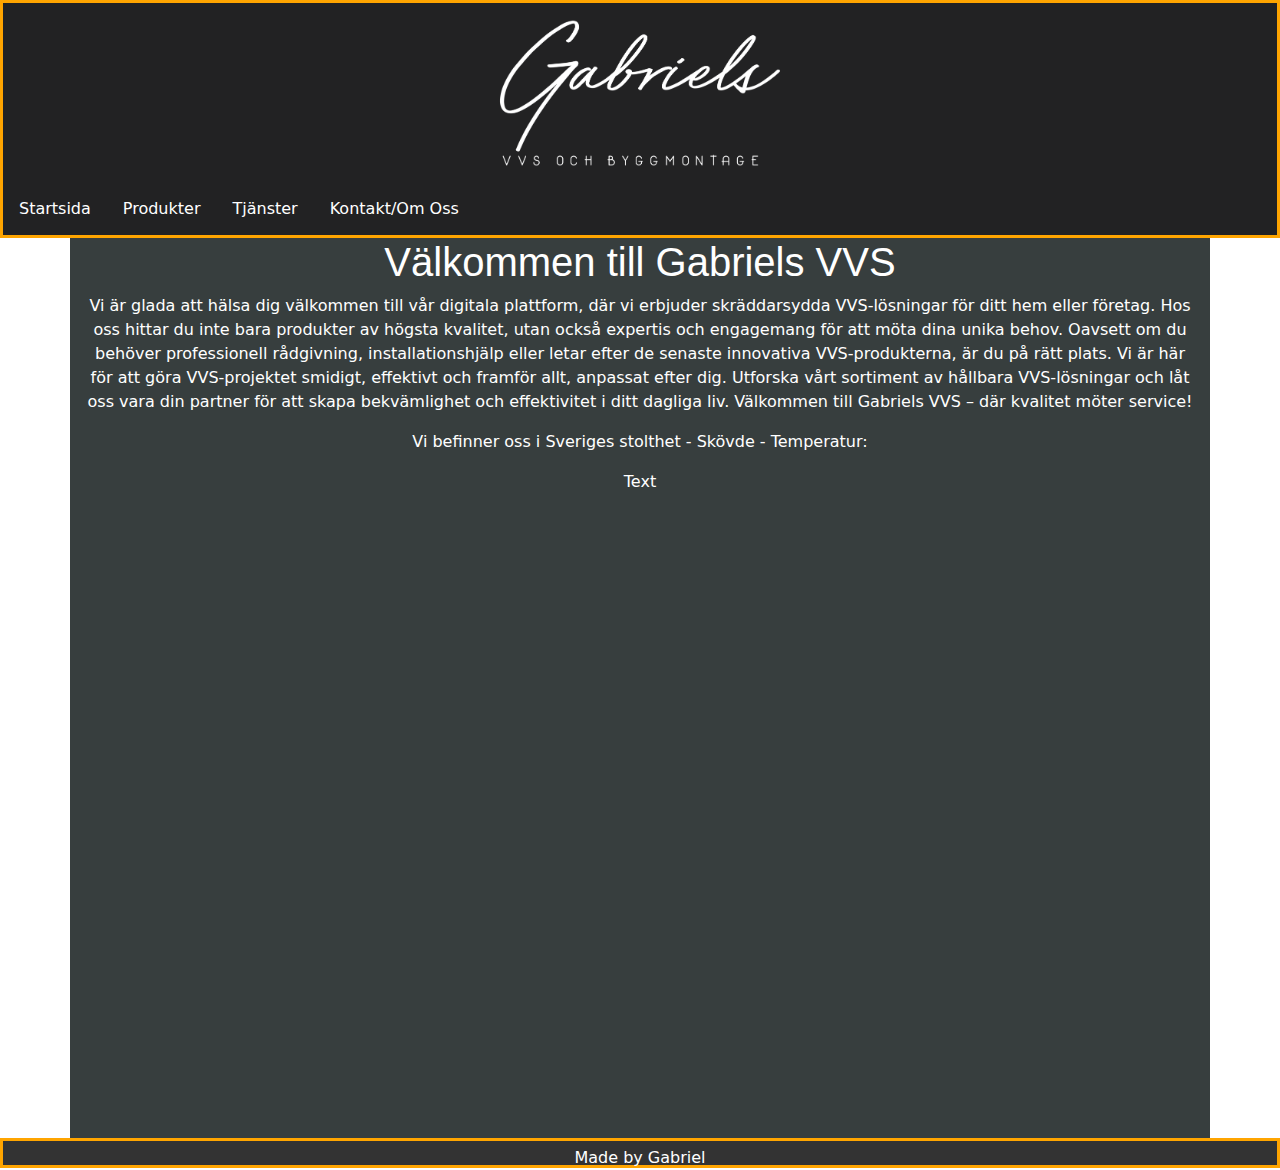
<file: index.html>
<!DOCTYPE html>
<head>
  <title>Gabriels hemsida</title>
  <meta charset="UTF-8" />
  <meta name="viewport" content="width=device-width, initial-scale=1.0" />
  <link
    href="https://cdn.jsdelivr.net/npm/bootstrap@5.3.2/dist/css/bootstrap.min.css"
    rel="stylesheet"
  />
  <link rel="stylesheet" href="main.css" />

  <script src="https://code.jquery.com/jquery-3.5.1.slim.min.js"></script>
  <script src="https://cdn.jsdelivr.net/npm/@popperjs/core@2.9.3/dist/umd/popper.min.js"></script>
  <script src="https://stackpath.bootstrapcdn.com/bootstrap/4.5.2/js/bootstrap.min.js"></script>
</head>
<body>
  <header>
    <img src="logo1.avif" alt="logo" width="300" />
    <ul>
      <li><a href="#">Startsida</a></li>
      <li><a href="products.html">Produkter</a></li>
      <li><a href="service.html">Tjänster</a></li>
      <li><a href="contact.html"> Kontakt/Om Oss</a></li>
    </ul>
  </header>
  <div class="container text-center bg-hey">
    <h1>Välkommen till Gabriels VVS</h1>
    <p>
      Vi är glada att hälsa dig välkommen till vår digitala plattform, där vi
      erbjuder skräddarsydda VVS-lösningar för ditt hem eller företag. Hos oss
      hittar du inte bara produkter av högsta kvalitet, utan också expertis och
      engagemang för att möta dina unika behov. Oavsett om du behöver
      professionell rådgivning, installationshjälp eller letar efter de senaste
      innovativa VVS-produkterna, är du på rätt plats. Vi är här för att göra
      VVS-projektet smidigt, effektivt och framför allt, anpassat efter dig.
      Utforska vårt sortiment av hållbara VVS-lösningar och låt oss vara din
      partner för att skapa bekvämlighet och effektivitet i ditt dagliga liv.
      Välkommen till Gabriels VVS – där kvalitet möter service!
    </p>
    <p>Vi befinner oss i Sveriges stolthet - Skövde - Temperatur:</p>
    <p id="api">Text</p>
  </div>
  <footer>Made by Gabriel</footer>
  <script src="https://cdn.jsdelivr.net/npm/bootstrap@5.3.2/dist/js/bootstrap.bundle.min.js"></script>
  <script src="site.js"></script>
</body>
</file>
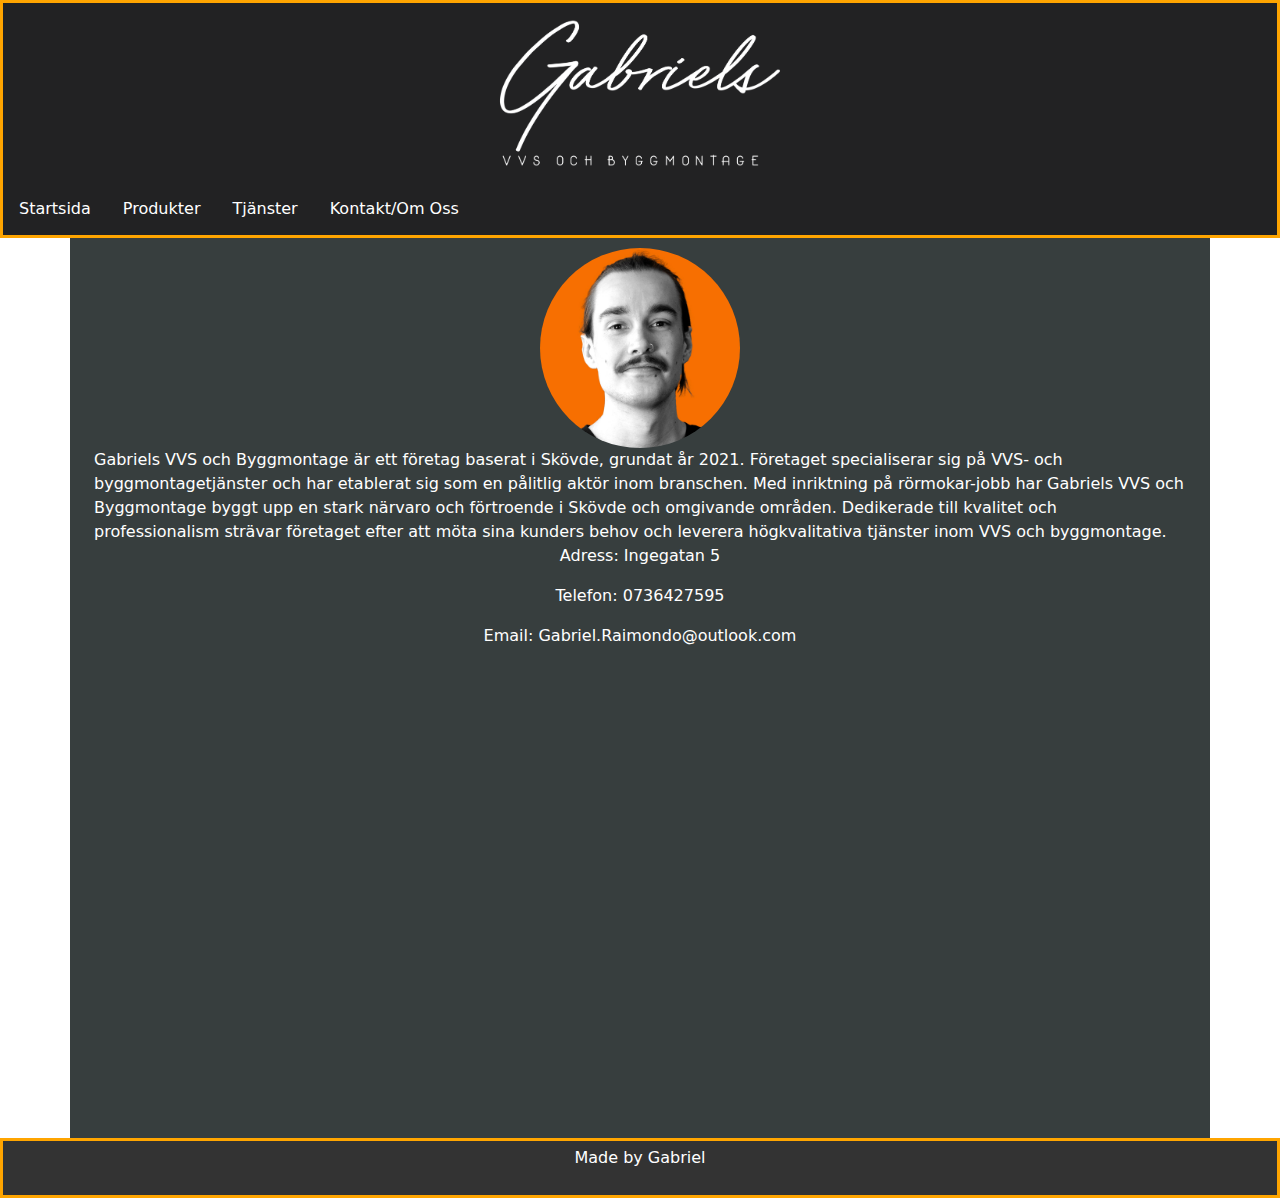
<file: contact.html>
<!DOCTYPE html>
<head>
  <title>Gabriels hemsida</title>
  <meta charset="UTF-8" />
  <meta name="viewport" content="width=device-width, initial-scale=1.0" />
  <link
    href="https://cdn.jsdelivr.net/npm/bootstrap@5.3.2/dist/css/bootstrap.min.css"
    rel="stylesheet"
  />
  <link rel="stylesheet" href="contact.css" />
</head>
<body lang="sv">
  <header>
    <img src="logo1.avif" alt="logo" width="300" height="140" />
    <ul>
      <li><a href="index.html">Startsida</a></li>
      <li><a href="products.html">Produkter</a></li>
      <li><a href="service.html">Tjänster</a></li>
      <li><a href="#"> Kontakt/Om Oss</a></li>
    </ul>
  </header>

  <div class="container bg-hey">
    <div class="container">
      <img
        src="gab.avif"
        class="rounded-image"
        width="200"
        height="200"
        alt="Picture"
      />
      <article>
        Gabriels VVS och Byggmontage är ett företag baserat i Skövde, grundat år
        2021. Företaget specialiserar sig på VVS- och byggmontagetjänster och
        har etablerat sig som en pålitlig aktör inom branschen. Med inriktning
        på rörmokar-jobb har Gabriels VVS och Byggmontage byggt upp en stark
        närvaro och förtroende i Skövde och omgivande områden. Dedikerade till
        kvalitet och professionalism strävar företaget efter att möta sina
        kunders behov och leverera högkvalitativa tjänster inom VVS och
        byggmontage.
      </article>
      <p>Adress: Ingegatan 5</p>
      <p>Telefon: 0736427595</p>
      <p>Email: Gabriel.Raimondo@outlook.com</p>
      <iframe
        title="location"
        src="https://www.google.com/maps/embed?pb=!1m18!1m12!1m3!1d2091.4858822604347!2d13.8383381!3d58.3852069!2m3!1f0!2f0!3f0!3m2!1i1024!2i768!4f13.1!3m3!1m2!1s0x465b0238b0887f2f%3A0xccaecc59f3f40d43!2sIngegatan%205%2C%20541%2050%20Sk%C3%B6vde!5e0!3m2!1ssv!2sse!4v1707551337368!5m2!1ssv!2sse"
        style="border: 0"
        width="400"
        height="250"
        allowfullscreen="false"
        loading="lazy"
        referrerpolicy="no-referrer-when-downgrade"
      ></iframe>
    </div>
  </div>
  <script src="https://cdn.jsdelivr.net/npm/bootstrap@5.3.2/dist/js/bootstrap.bundle.min.js"></script>
  <footer>
    Made by Gabriel
    <p id="api"></p>
  </footer>
  <script src="site.js"></script>
</body>
</file>
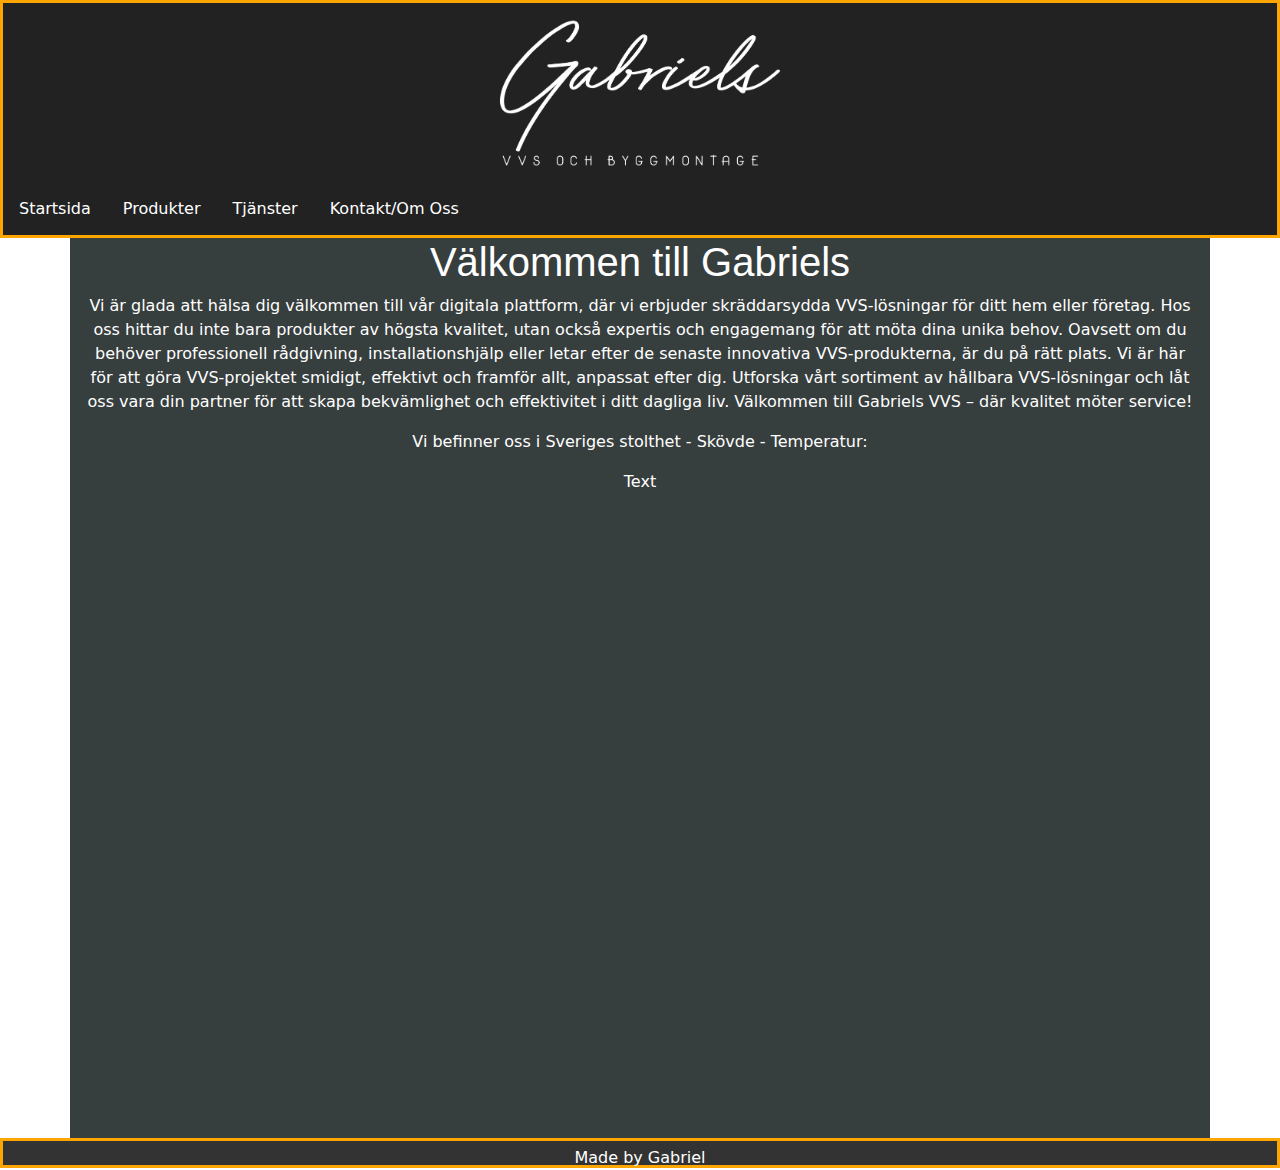
<file: index.html.html>
<!DOCTYPE html>
<head>
  <title>Gabriels hemsida</title>
  <meta charset="UTF-8" />
  <meta name="viewport" content="width=device-width, initial-scale=1.0" />
  <link
    href="https://cdn.jsdelivr.net/npm/bootstrap@5.3.2/dist/css/bootstrap.min.css"
    rel="stylesheet"
  />
  <link rel="stylesheet" href="main.css" />

  <script src="https://code.jquery.com/jquery-3.5.1.slim.min.js"></script>
  <script src="https://cdn.jsdelivr.net/npm/@popperjs/core@2.9.3/dist/umd/popper.min.js"></script>
  <script src="https://stackpath.bootstrapcdn.com/bootstrap/4.5.2/js/bootstrap.min.js"></script>
</head>
<body>
  <header>
    <img src="logo1.avif" alt="logo" width="300" />
    <ul>
      <li><a href="#">Startsida</a></li>
      <li><a href="products.html">Produkter</a></li>
      <li><a href="service.html">Tjänster</a></li>
      <li><a href="contact.html"> Kontakt/Om Oss</a></li>
    </ul>
  </header>
  <div class="container text-center bg-hey">
    <h1>Välkommen till Gabriels</h1>
    <p>
      Vi är glada att hälsa dig välkommen till vår digitala plattform, där vi
      erbjuder skräddarsydda VVS-lösningar för ditt hem eller företag. Hos oss
      hittar du inte bara produkter av högsta kvalitet, utan också expertis och
      engagemang för att möta dina unika behov. Oavsett om du behöver
      professionell rådgivning, installationshjälp eller letar efter de senaste
      innovativa VVS-produkterna, är du på rätt plats. Vi är här för att göra
      VVS-projektet smidigt, effektivt och framför allt, anpassat efter dig.
      Utforska vårt sortiment av hållbara VVS-lösningar och låt oss vara din
      partner för att skapa bekvämlighet och effektivitet i ditt dagliga liv.
      Välkommen till Gabriels VVS – där kvalitet möter service!
    </p>
    <p>Vi befinner oss i Sveriges stolthet - Skövde - Temperatur:</p>
    <p id="api">Text</p>
  </div>
  <footer>Made by Gabriel</footer>
  <script src="https://cdn.jsdelivr.net/npm/bootstrap@5.3.2/dist/js/bootstrap.bundle.min.js"></script>
  <script src="site.js"></script>
</body>
</file>
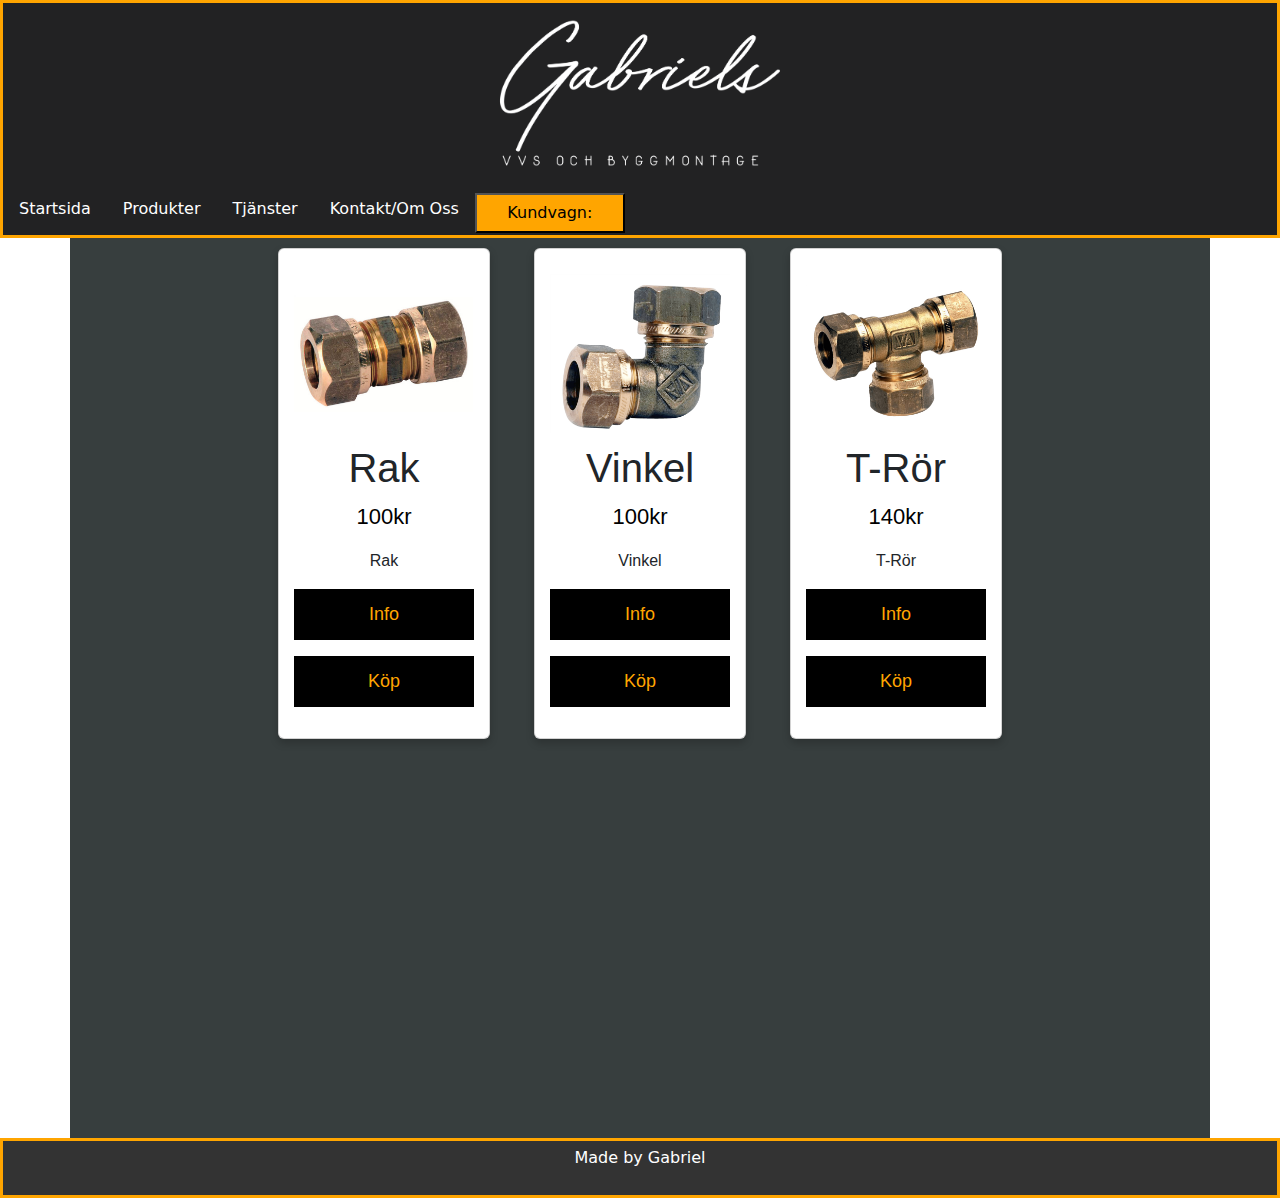
<file: products.html>
<!DOCTYPE html>
<head>
  <title>Produkter</title>
  <meta charset="UTF-8" />
  <meta name="viewport" content="width=device-width, initial-scale=1.0" />
  <link
    href="https://cdn.jsdelivr.net/npm/bootstrap@5.3.2/dist/css/bootstrap.min.css"
    rel="stylesheet"
  />
  <script src="https://code.jquery.com/jquery-3.5.1.slim.min.js"></script>
  <script src="https://cdn.jsdelivr.net/npm/@popperjs/core@2.9.3/dist/umd/popper.min.js"></script>
  <script src="https://stackpath.bootstrapcdn.com/bootstrap/4.5.2/js/bootstrap.min.js"></script> 
  <link rel="stylesheet" href="products.css" />
</head>
<body lang="sv">
  <header>
    <img src="logo1.avif" alt="logo" width="300"  />
    <ul>
      <li><a href="index.html">Startsida</a></li>
      <li><a href="#">Produkter</a></li>
      <li><a href="service.html">Tjänster</a></li>
      <li><a href="contact.html"> Kontakt/Om Oss</a></li>
      <li>
        <button
          class="button-cart"
          type="button"
          data-toggle="modal"
          data-target="#modalCart"
        >
          Kundvagn:
        </button>
      </li>
    </ul>
  </header>
  <div class="container text-center bg-hey">
    <div class="row" id="productCards">
    </div>
  </div>

  <div id="modalCart" class="modal fade" role="dialog">
    <div class="modal-dialog">
      <div class="modal-content">
        <div class="modal-header">
          </button>
          <h4 class="modal-title">Kundvagn</h4>
        </div>
        <div class="modal-body">
            <table class="cart-items">
                <thead>
                    <tr>
                        <th>Produkt</th>
                        <th>Pris</th>
                    </tr>
                </thead>
                <tbody id="cartItem">
                </tbody>
            </table>
        <div class="modal-footer">
          <button type="button" class="btn btn-default" data-dismiss="modal">
            Stäng
          </button>
        </div>
      </div>
    </div>
</div>
  </div>
<footer>Made by Gabriel
</footer>
<script src="site.js"></script>
</body>
</file>
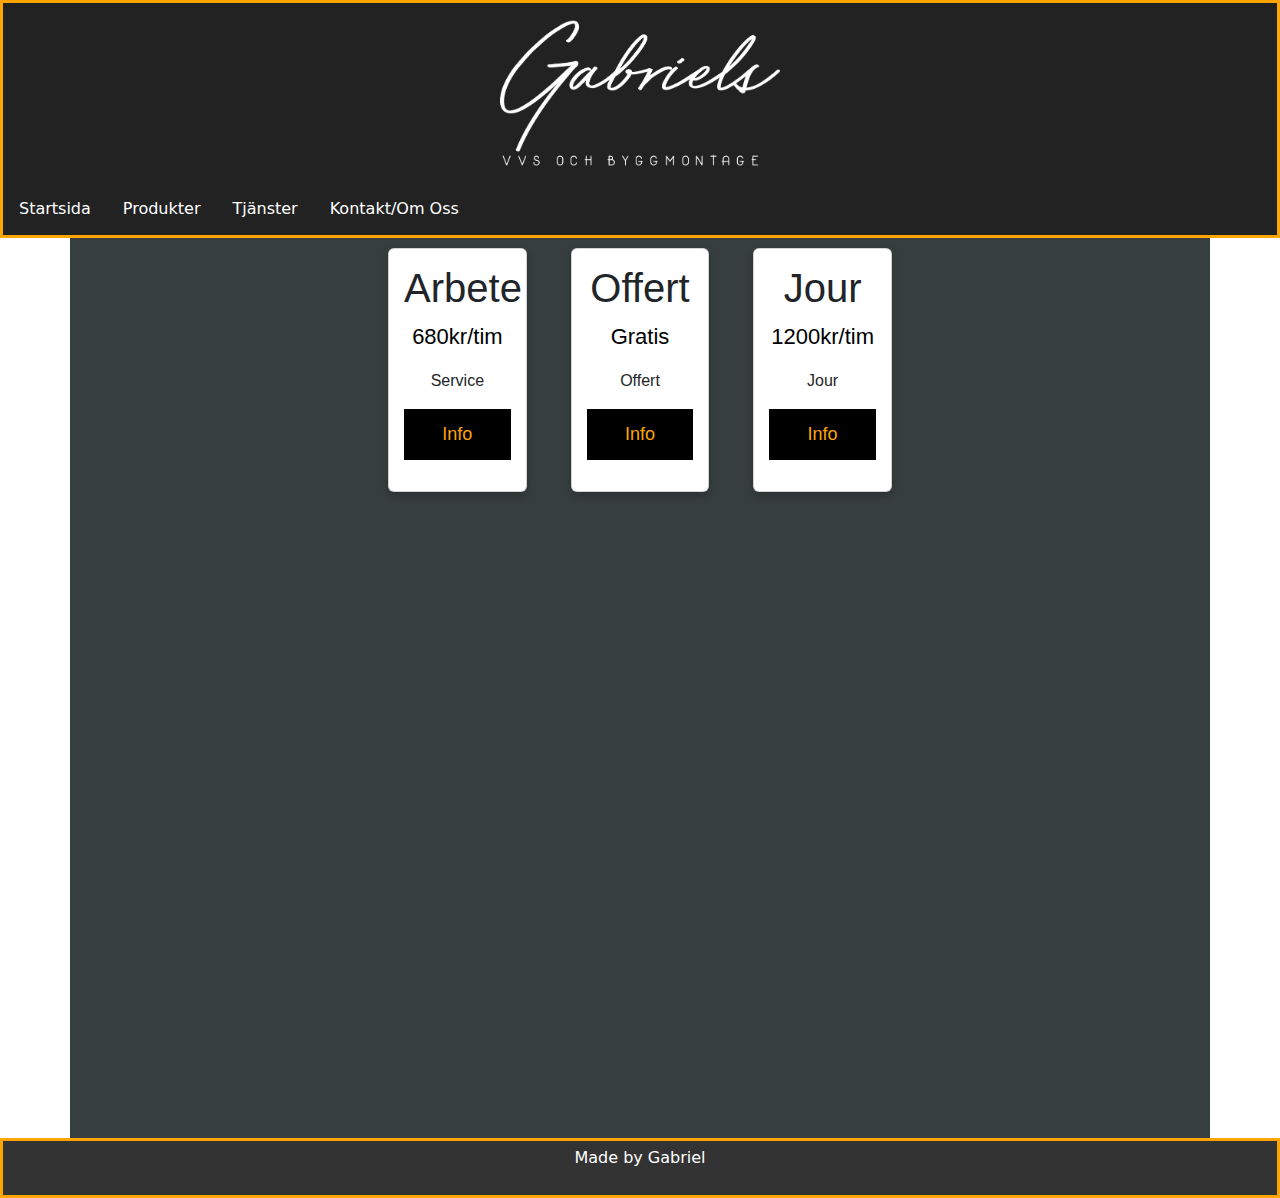
<file: service.html>
<!DOCTYPE html>
<head>
  <title>Gabriels hemsida</title>
  <meta charset="UTF-8" />
  <meta name="viewport" content="width=device-width, initial-scale=1.0" />
  <link
    href="https://cdn.jsdelivr.net/npm/bootstrap@5.3.2/dist/css/bootstrap.min.css"
    rel="stylesheet"
  />
  <script src="https://code.jquery.com/jquery-3.5.1.slim.min.js"></script>
  <script src="https://cdn.jsdelivr.net/npm/@popperjs/core@2.9.3/dist/umd/popper.min.js"></script>
  <script src="https://stackpath.bootstrapcdn.com/bootstrap/4.5.2/js/bootstrap.min.js"></script>
  <link rel="stylesheet" href="service.css" />
</head>
<body lang="sv">
  <header>
    <img src="logo1.avif" alt="logo" width="300" height="140" />
    <ul>
      <li><a href="index.html">Startsida</a></li>
      <li><a href="products.html">Produkter</a></li>
      <li><a href="#">Tjänster</a></li>
      <li><a href="contact.html"> Kontakt/Om Oss</a></li>
    </ul>
  </header>
  <div class="container text-center bg-hey">
    <div class="row">
      <div class="col-md-4">
        <div class="card">
          <h1>Arbete</h1>
          <p class="price">680kr/tim</p>
          <p>Service</p>
          <p>
            <button type="button" data-toggle="modal" data-target="#modalInfo">
              Info
            </button>
          </p>
        </div>
      </div>
      <div class="col-md-4">
        <div class="card">
          <h1>Offert</h1>
          <p class="price">Gratis</p>
          <p>Offert</p>
          <p>
            <button
              type="button"
              data-toggle="modal"
              data-target="#modalOffert"
            >
              Info
            </button>
          </p>
        </div>
      </div>
      <div class="col-md-4">
        <div class="card">
          <h1>Jour</h1>
          <p class="price">1200kr/tim</p>
          <p>Jour</p>
          <p>
            <button type="button" data-toggle="modal" data-target="#modalJour">
              Info
            </button>
          </p>
        </div>
      </div>
    </div>
  </div>

  <div id="modalInfo" class="modal fade" role="dialog">
    <div class="modal-dialog">
      <div class="modal-content">
        <div class="modal-header">
          <h4 class="modal-title">Info</h4>
        </div>
        <div class="modal-body">
          <p>Info om tjänst</p>
        </div>
        <div class="modal-footer">
          <button type="button" class="btn btn-default" data-dismiss="modal">
            Close
          </button>
        </div>
      </div>
    </div>
  </div>
  <div id="modalOffert" class="modal fade" role="dialog">
    <div class="modal-dialog">
      <div class="modal-content">
        <div class="modal-header">
          <h4 class="modal-title">Offert</h4>
        </div>
        <div class="modal-body">
          <p>Tjänst</p>
        </div>
        <div class="modal-footer">
          <button type="button" class="btn btn-default" data-dismiss="modal">
            Close
          </button>
        </div>
      </div>
    </div>
  </div>
  <div id="modalJour" class="modal fade" role="dialog">
    <div class="modal-dialog">
      <div class="modal-content">
        <div class="modal-header">
          <h4 class="modal-title">Jour</h4>
        </div>
        <div class="modal-body">
          <p>Tjänst</p>
        </div>
        <div class="modal-footer">
          <button type="button" class="btn btn-default" data-dismiss="modal">
            Close
          </button>
        </div>
      </div>
    </div>
  </div>
  <footer>
    Made by Gabriel
    <p id="api"></p>
  </footer>
  <script src="site.js"></script>
</body>
</file>
<file: main.css>
html,body {
  height: 100%;
}

.rounded-image{
    border-radius: 50%;
    margin-top: 10px;
}
ul {
    list-style-type: none;
    margin: 0;
    padding: 0;
    overflow: hidden;
    background-color: #222223;
  }
li {
    float: left;
  }
li a {
    display: block;
    color: white;
    text-align: center;
    padding: 14px 16px;
    text-decoration: none;
  }
li a:hover {
    background-color: orange;
  }
.active {
    background-color: #04AA6D;
  }
header {
    text-align: center;
    color: white;
    background-color: #222223;
    border: orange;
    border-style: solid;
  }
footer {
    height: 30px;
    color: white;
    border: orange;
    border-style: solid;
    padding: 5px;
    text-align: center;
    background-color: #333;
    z-index: 1;
  }

.container {
    display: flex;
    flex-direction: column;
    align-items: center; 
    position: relative;
    overflow: hidden;
    width: 100%;
    height: 100%;
  }

  .top{
    height: 25%;
  }

.responsive-iframe {
    position: absolute;
    top: 0;
    left: 0;
    bottom: 0;
    right: 0;
    width: 100%;
    height: 100%;
  }
.bg-hey{
    background-color: #373E3E;
    color: white;
}

.card{
    box-shadow: 0 4px 8px 0 rgba(0, 0, 0, 0.2);
    max-width: 300px;
    margin: 10px;
    text-align: center;
    font-family: arial;
    white-space: nowrap;
    padding: 15px;
    font-size: 16px;
}
.price {
    color: grey;
    font-size: 22px;
  }

.card button {
    border: none;
    outline: 0;
    padding: 12px;
    color: orange;
    background-color: black;
    text-align: center;
    cursor: pointer;
    width: 100%;
    font-size: 18px;
  }

  .card button:hover {
    opacity: 0.7;
    color: orange;
  }

.button-cart{
    width: 150px;
    height: 40px;
    margin-top: 10px;
    color: black;
    background-color: orange;
}
.button-cart p{
    display: inline;
}

.modal-title{
  color: black;
}

img {
  height: auto;
}

h1{
  font-family: 'Lucida Sans', 'Lucida Sans Regular', 'Lucida Grande', 'Lucida Sans Unicode', Geneva, Verdana, sans-serif;
}
</file>
<file: contact.css>
html,body {
  height: 100%;
}

.rounded-image{
    border-radius: 50%;
    margin-top: 10px;
}
ul {
    list-style-type: none;
    margin: 0;
    padding: 0;
    overflow: hidden;
    background-color: #222223;
  }
li {
    float: left;
  }
li a {
    display: block;
    color: white;
    text-align: center;
    padding: 14px 16px;
    text-decoration: none;
  }
li a:hover {
    background-color: orange;
  }
.active {
    background-color: #04AA6D;
  }
header {
    text-align: center;
    color: white;
    background-color: #222223;
    border: orange;
    border-style: solid;
  }
footer {
    height: 60px;
    color: white;
    border: orange;
    border-style: solid;
    padding: 5px;
    text-align: center;
    background-color: #333;
    z-index: 1;
  }

.container {
    display: flex;
    flex-direction: column;
    align-items: center; 
    position: relative;
    overflow: hidden;
    width: 100%;
    height: 100%;
  }

.responsive-iframe {
    position: absolute;
    top: 0;
    left: 0;
    bottom: 0;
    right: 0;
    width: 100%;
    height: 100%;
  }
.bg-hey{
    background-color: #373E3E;
    color: white;
}
img {
  height: auto;
}
</file>
<file: products.css>
html,body {
  height: 100%;
}

ul {
    list-style-type: none;
    margin: 0;
    padding: 0;
    overflow: hidden;
    background-color: #222223;
  }
li {
    float: left;
  }
li a {
    display: block;
    color: white;
    text-align: center;
    padding: 14px 16px;
    text-decoration: none;
  }
li a:hover {
    background-color: orange;
  }

header {
    text-align: center;
    color: white;
    background-color: #222223;
    border: orange;
    border-style: solid;
  }
footer {
    height: 60px;
    color: white;
    border: orange;
    border-style: solid;
    padding: 5px;
    text-align: center;
    background-color: #333;
    z-index: 1;
  }

.container {
    display: flex;
    flex-direction: column;
    align-items: center; 
    position: relative;
    overflow: auto;
    width: 100%;
    height: 100%;
  }

.bg-hey{
    background-color: #373E3E;
    color: white;
}

.card{
    box-shadow: 0 4px 8px 0 rgba(0, 0, 0, 0.2);
    max-width: 300px;
    margin: 10px;
    text-align: center;
    font-family: arial;
    white-space: nowrap;
    padding: 15px;
    font-size: 16px;
}
.price {
    color: black;
    font-size: 22px;
  }

.card button {
    border: none;
    outline: 0;
    padding: 12px;
    color: orange;
    background-color: black;
    text-align: center;
    cursor: pointer;
    width: 100%;
    font-size: 18px;
  }

  .card button:hover {
    opacity: 0.7;
    color: orange;
  }

.button-cart{
    width: 150px;
    height: 40px;
    margin-top: 10px;
    color: black;
    background-color: orange;
}
.button-cart p{
    display: inline;
}
.modal-title{
  color: black;
}
img {
  height: auto;
}
</file>
<file: service.css>
html,body {
  height: 100%;
}

.rounded-image{
    border-radius: 50%;
    margin-top: 10px;
}
ul {
    list-style-type: none;
    margin: 0;
    padding: 0;
    overflow: hidden;
    background-color: #222223;
  }
li {
    float: left;
  }
li a {
    display: block;
    color: white;
    text-align: center;
    padding: 14px 16px;
    text-decoration: none;
  }
li a:hover {
    background-color: orange;
  }
.active {
    background-color: #04AA6D;
  }
header {
    text-align: center;
    color: white;
    background-color: #222223;
    border: orange;
    border-style: solid;
  }
  footer {
    height: 60px;
    color: white;
    border: orange;
    border-style: solid;
    padding: 5px;
    text-align: center;
    background-color: #333;
    z-index: 1;
  }

.container {
    display: flex;
    flex-direction: column;
    align-items: center; 
    position: relative;
    overflow: hidden;
    width: 100%;
    height: 100%;
  }

.bg-hey{
    background-color: #373E3E;
    color: white;
}

.card{
    box-shadow: 0 4px 8px 0 rgba(0, 0, 0, 0.2);
    max-width: 300px;
    margin: 10px;
    text-align: center;
    font-family: arial;
    white-space: nowrap;
    padding: 15px;
    font-size: 16px;
}
.price {
    color: black;
    font-size: 22px;
  }

.card button {
    border: none;
    outline: 0;
    padding: 12px;
    color: orange;
    background-color: black;
    text-align: center;
    cursor: pointer;
    width: 100%;
    font-size: 18px;
  }

  .card button:hover {
    opacity: 0.7;
    color: orange;
  }

.button-cart{
    width: 150px;
    height: 40px;
    margin-top: 10px;
    color: black;
    background-color: orange;
}
.button-cart p{
    display: inline;
}

.modal-title{
  color: black;
}
img {
  height: auto;
}
</file>
